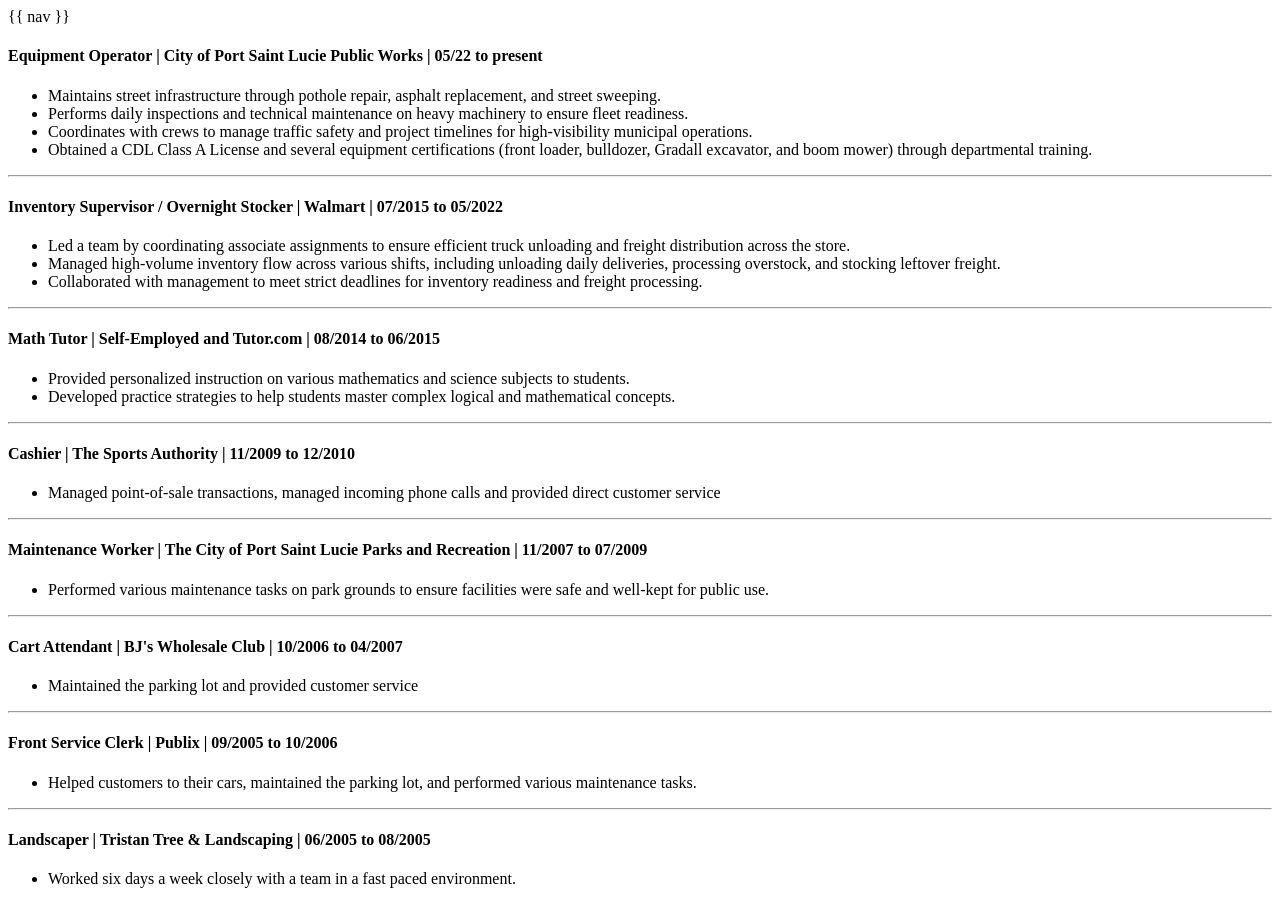
<file: work_history.html>
<body>
{{ nav }}
<div>
    <h4>Equipment Operator | City of Port Saint Lucie Public Works | 05/22 to present</h4>
    <ul>
        <li>Maintains street infrastructure through pothole repair, asphalt replacement, and street sweeping.</li>
        <li>Performs daily inspections and technical maintenance on heavy machinery to ensure fleet readiness.</li>
        <li>Coordinates with crews to manage traffic safety and project timelines for high-visibility municipal operations.</li>
        <li>Obtained a CDL Class A License and several equipment certifications (front loader, bulldozer, Gradall excavator, and boom mower) through departmental training.</li>
    </ul>
    <hr>

    <h4>Inventory Supervisor / Overnight Stocker | Walmart | 07/2015 to 05/2022</h4>
    <ul>
        <li>Led a team by coordinating associate assignments to ensure efficient truck unloading and freight distribution across the store.</li>
        <li>Managed high-volume inventory flow across various shifts, including unloading daily deliveries, processing overstock, and stocking leftover freight.</li>
        <li>Collaborated with management to meet strict deadlines for inventory readiness and freight processing.</li>
    </ul>
    <hr>

    <h4>Math Tutor | Self-Employed and Tutor.com | 08/2014 to 06/2015</h4>
    <ul>
        <li>Provided personalized instruction on various mathematics and science subjects to students.</li>
        <li>Developed practice strategies to help students master complex logical and mathematical concepts.</li>
    </ul>
    <hr>

    <h4>Cashier | The Sports Authority | 11/2009 to 12/2010</h4>
    <ul>
        <li>Managed point-of-sale transactions, managed incoming phone calls and provided direct customer service</li>
    </ul>
    <hr>

    <h4>Maintenance Worker | The City of Port Saint Lucie Parks and Recreation | 11/2007 to 07/2009</h4>
    <ul>
        <li>Performed various maintenance tasks on park grounds to ensure facilities were safe and well-kept for public use.</li>
    </ul>
    <hr>

    <h4>Cart Attendant | BJ's Wholesale Club | 10/2006 to 04/2007</h4>
    <ul>
        <li>Maintained the parking lot and provided customer service</li>
    </ul>
    <hr>

    <h4>Front Service Clerk | Publix | 09/2005 to 10/2006</h4>
    <ul>
        <li>Helped customers to their cars, maintained the parking lot, and performed various maintenance tasks.</li>
    </ul>
    <hr>
    
    <h4>Landscaper | Tristan Tree & Landscaping | 06/2005 to 08/2005</h4>
    <ul>
        <li>Worked six days a week closely with a team in a fast paced environment.</li>
    </ul> 
</div>
</body>
</html>
</file>
